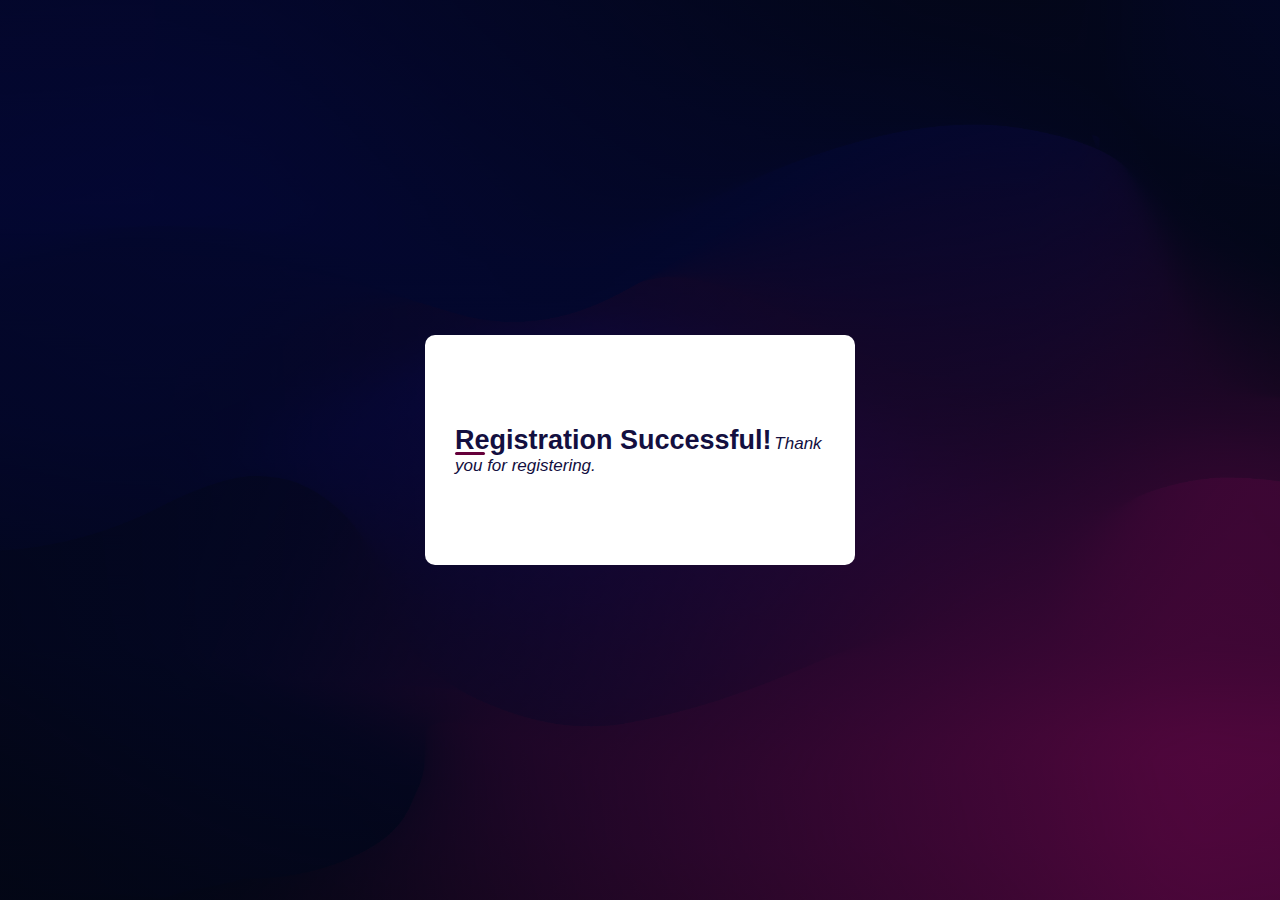
<file: success.html>
<!DOCTYPE html>
<html lang="en">
<head>
    <meta charset="UTF-8">
    <meta name="viewport" content="width=device-width, initial-scale=1.0">
    <title>Successful <Form></Form></title>

    <!-- Font Awesome cdn link  -->
    <link rel="stylesheet" href="https://cdnjs.cloudflare.com/ajax/libs/font-awesome/6.1.1/css/all.min.css">

    <!-- My CSS -->
    <link rel="stylesheet" href="style.css">
</head>
<body>

    <div class="registercon">
        <div class="container">
            <div class="forms1">
                <div class="form signup">
                    <span class="title">Registration Successful!</span>
                    <i style="font-size: 17px;">Thank you for registering.</i>                                      
                </div>
            </div>
        </div>
    </div>

    <script src="verify.js"></script>

</body>
</html>
</file>
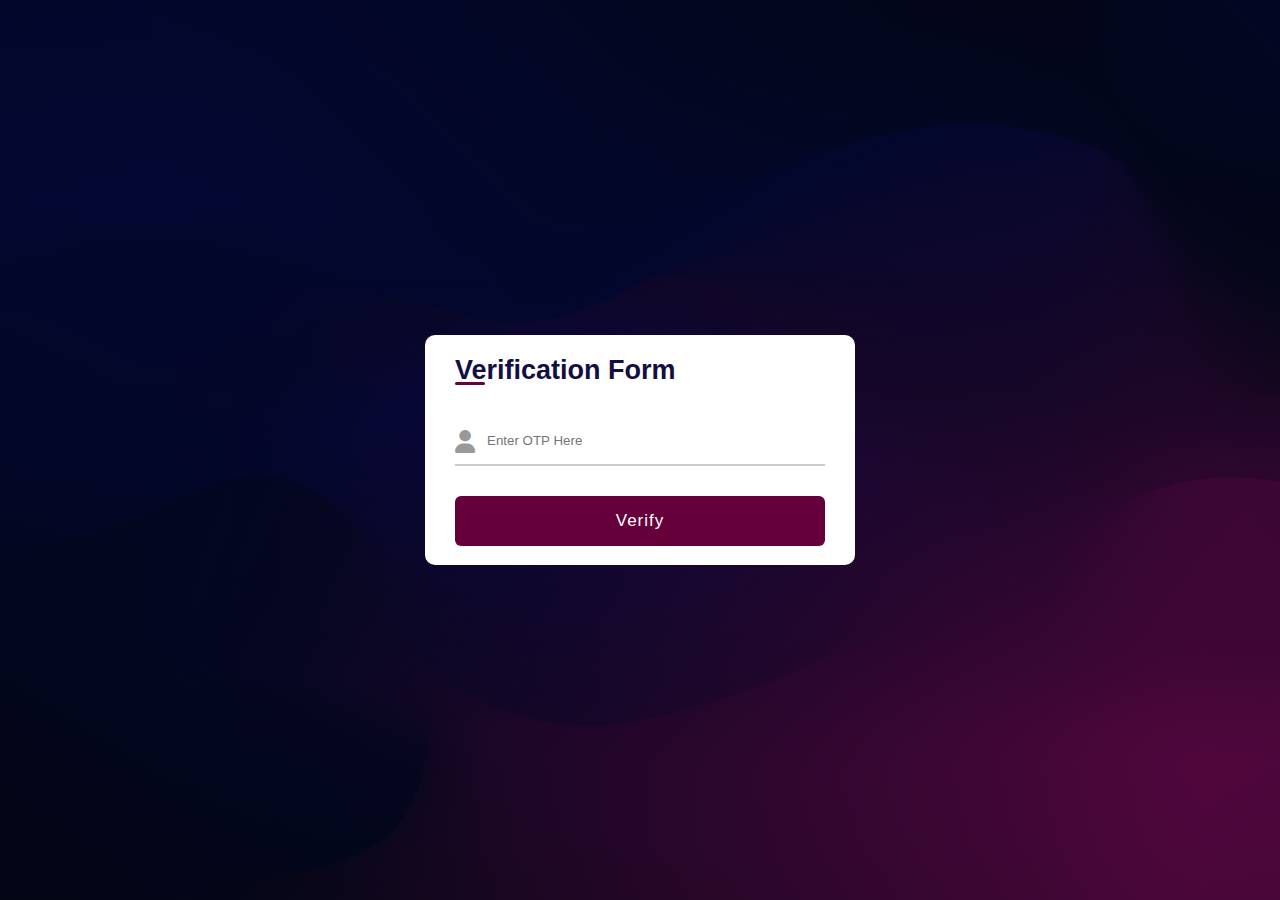
<file: verify.html>
<!DOCTYPE html>
<html lang="en">
<head>
    <meta charset="UTF-8">
    <meta name="viewport" content="width=device-width, initial-scale=1.0">
    <title>Verification Form</title>
    
    <!-- Font Awesome cdn link  -->
    <link rel="stylesheet" href="https://cdnjs.cloudflare.com/ajax/libs/font-awesome/6.1.1/css/all.min.css">
    
    <!-- My CSS -->
    <link rel="stylesheet" href="style.css">    
</head>
<body>
    
    <div class="registercon">
        <div class="container">
            <div class="forms1">
                <div class="form signup">
                    <span class="title">Verification Form</span>
    
                    <form id="verifyForm">
                        <div class="input-field">
                            <input type="text" id="otp" name="otp" placeholder="Enter OTP Here" required>
                            <i class="fa-solid fa-user"></i>
                        </div>
    
                        <div class="input-field button">
                            <input type="submit" value="Verify" name="submit">
                        </div>
                    </form>
                </div>
            </div>
        </div>
    </div>

    <script src="verify.js"></script>

</body>
</html>
</file>
<file: style.css>
*{
    font-family: 'Poppins' , sans-serif;
    margin: 0;
    padding: 0;
    box-sizing: border-box;
    outline: none;
    border: none;
    text-decoration: none;
    transition: all .2s linear;
    color: #130f40;
}

html {
    font-size: 62.5%;
    overflow-x: hidden;
    scroll-behavior: smooth;
    scroll-padding-top: 7rem;
}

.registercon{
    height: 100vh;
    display: flex;
    align-items: center;
    justify-content: center;
    background-image:  linear-gradient(rgba(4,9,30,0.7), rgba(4,9,30,0.7)), url(registration.jpg);
    background-position: center;
    background-size: cover;
  }
  
  .container{
    position: relative;
    max-width: 430px;
    width: 100%;
    background: #fff;
    border-radius: 10px;
    overflow: hidden;
  }
  
  .container .form{
    width: 50%;
    padding: 30px;
    transition: margin-left 0.18s ease;
  }
  
  .container .form .title{
    position: relative;
    font-size: 27px;
    font-weight: 600;
  }
  
  .container .forms {
     display: flex;
     align-items: center;
     height: 600px;
     width: 200%;
     transition: height 0.2s ease;
  }

  .container .forms1 {
    display: flex;
    align-items: center;
    height: 230px;
    width: 200%;
    transition: height 0.2s ease;
 }
  
  .form .title::before{
    content: '';
    position: absolute;
    left: 0;
    bottom: 0;
    height: 3px;
    width: 30px;
    background-color: #65003A;
    border-radius: 25px;
  }
  
  .form .input-field{
    position: relative;
    height: 50px;
    width: 100%;
    margin-top: 30px;
  }
  
  .input-field input{
    position: absolute;
    height: 100%;
    width: 100%;
    padding: 0 32px;
    border: none;
    outline: none;
    border-bottom: 2px solid #ccc;
    border-top: 2px solid transparent;
    transition: all 0.5s ease;
  }
  
  .input-field input:is(:focus, :valid){
    border-bottom-color: #65003A;
  }
  
  .input-field i{
    position: absolute;
    top: 50%;
    transform: translateY(-50%);
    color: #999;
    font-size: 23px;
    transition: all 0.5s ease;
  }
  
  .input-field input:is(:focus, :valid) ~ i{
    color: #65003A;
  }
  
  .input-field i.icon{
    left: 0;
  }
  
  .input-field i.showHidePw{
    right: 0;
    cursor: pointer;
    padding: 10px;
  }
  
  .form .text{
    color: #333;
    font-size: 14px;
  }
  
  .form a.text{
    color: #65003A;
    text-decoration: none;
  }
  
  .form a:hover{
    text-decoration: underline;
  }
  
  .form .button input{
    border: none;
    color: #fff;
    font-size: 17px;
    font-weight: 500;
    letter-spacing: 1px;
    border-radius: 6px;
    background-color: #65003A;
    cursor: pointer;
    transition: all 0.3s ease;
  }
  
  .button input:hover{
    background-color: #3C0024;
  }
  
  .form .login-signup{
    margin-top: 20px;
    text-align: center;
  }
</file>
